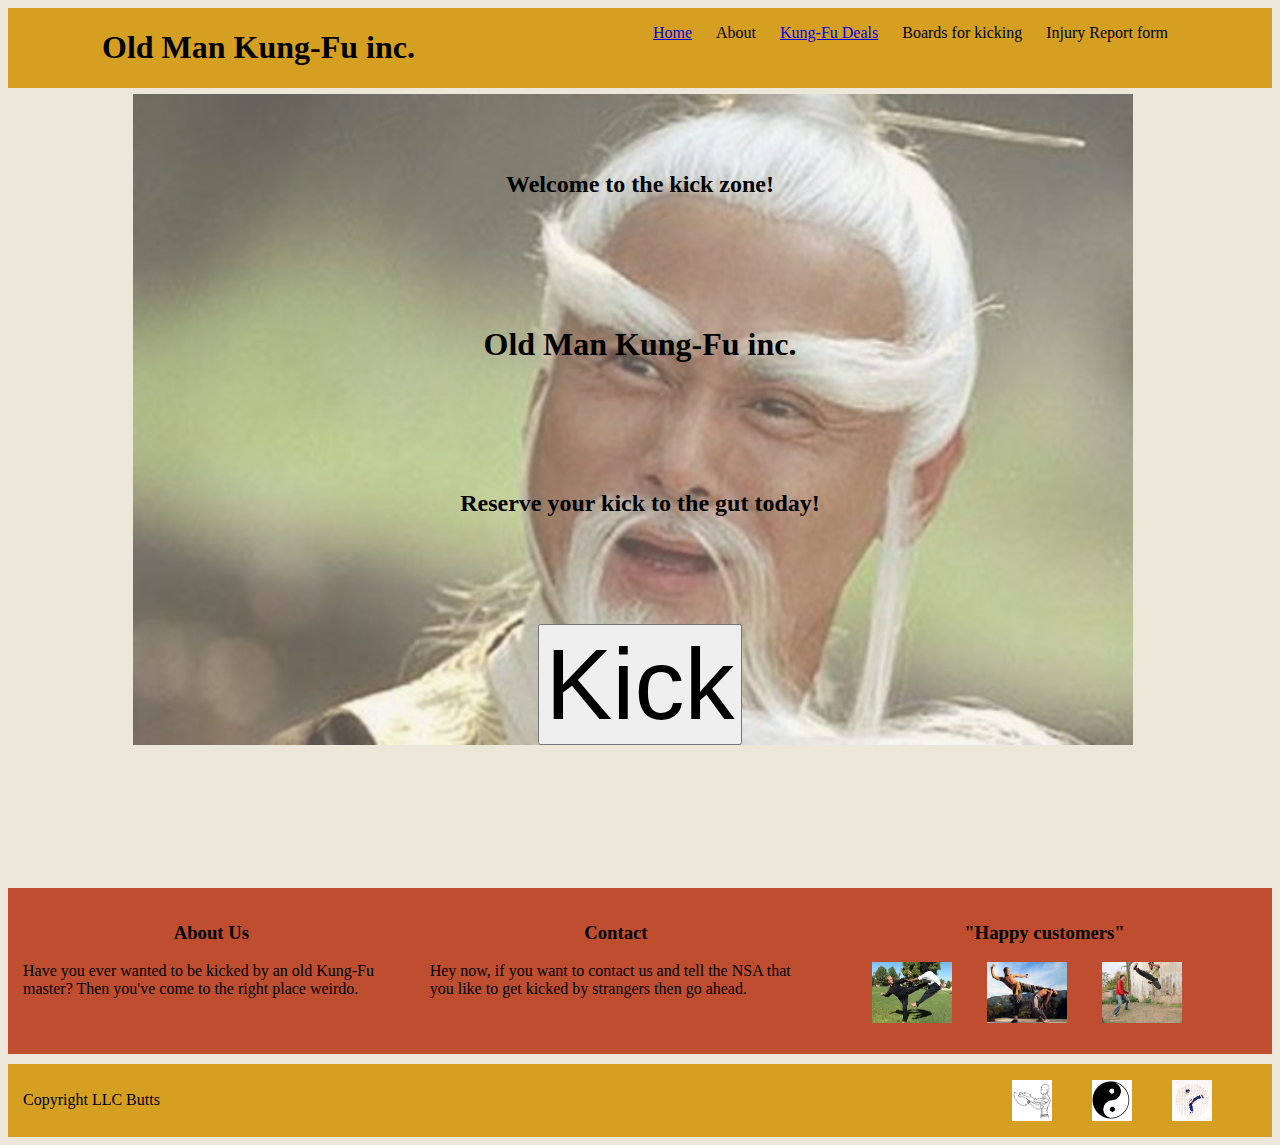
<file: index.html>
<!DOCTYPE html>
<html>
  <head>
    <meta charset="utf-8">
    <title>Webpage-3</title>
    <link rel="stylesheet" href="style.css">
  </head>
  <body>
    <nav>
        <h1>Old Man Kung-Fu inc.</h1>
      <ul>
        <a href="index.html">Home</a>
        <a>About</a>
        <a href="Kung-fu-deals.html">Kung-Fu Deals</a>
        <a>Boards for kicking</a>
        <a>Injury Report form</a>
      </ul>
    </nav>
    <main>
      <h2>Welcome to the kick zone!</h2>
      <h1>Old Man Kung-Fu inc.</h1>
      <h2>Reserve your kick to the gut today!</h2>
      <button type="button" name="KICK">Kick</button>
    </main>
      <figure class="big-img-box">
        <img src="imgs/oldman.jpg" alt="old dude" class = "back-img">
      </figure>

    <article>
      <section>
        <h3>About Us</h3>
        <p>Have you ever wanted to be kicked by an old Kung-Fu master? Then you've come to the right place weirdo.</p>
      </section>
      <section>
        <h3>Contact</h3>
        <p>Hey now, if you want to contact us and tell the NSA that you like to get kicked by strangers then go ahead.</p>
      </section>
      <section>
        <h3>"Happy customers"</h3>
        <figure>
          <img src="imgs/happy-customer-1.jpeg" alt="" class="lil-img">
          <img src="imgs/happy-customer-2.jpg" alt="" class="lil-img">
          <img src="imgs/happy-customer-3.jpeg" alt="" class="lil-img">
        </figure>
      </section>
    </article>
    <footer>
      <p>Copyright LLC Butts</p>
      <figure>
        <img src="imgs/guy-punching.jpg" alt="" class="icon">
        <img src="imgs/yin-yang.jpg" alt="" class="icon">
        <img src="imgs/8-bit-guy.jpg" alt="" class="icon">
      </figure>
    </footer>
  </body>
</html>
</file>
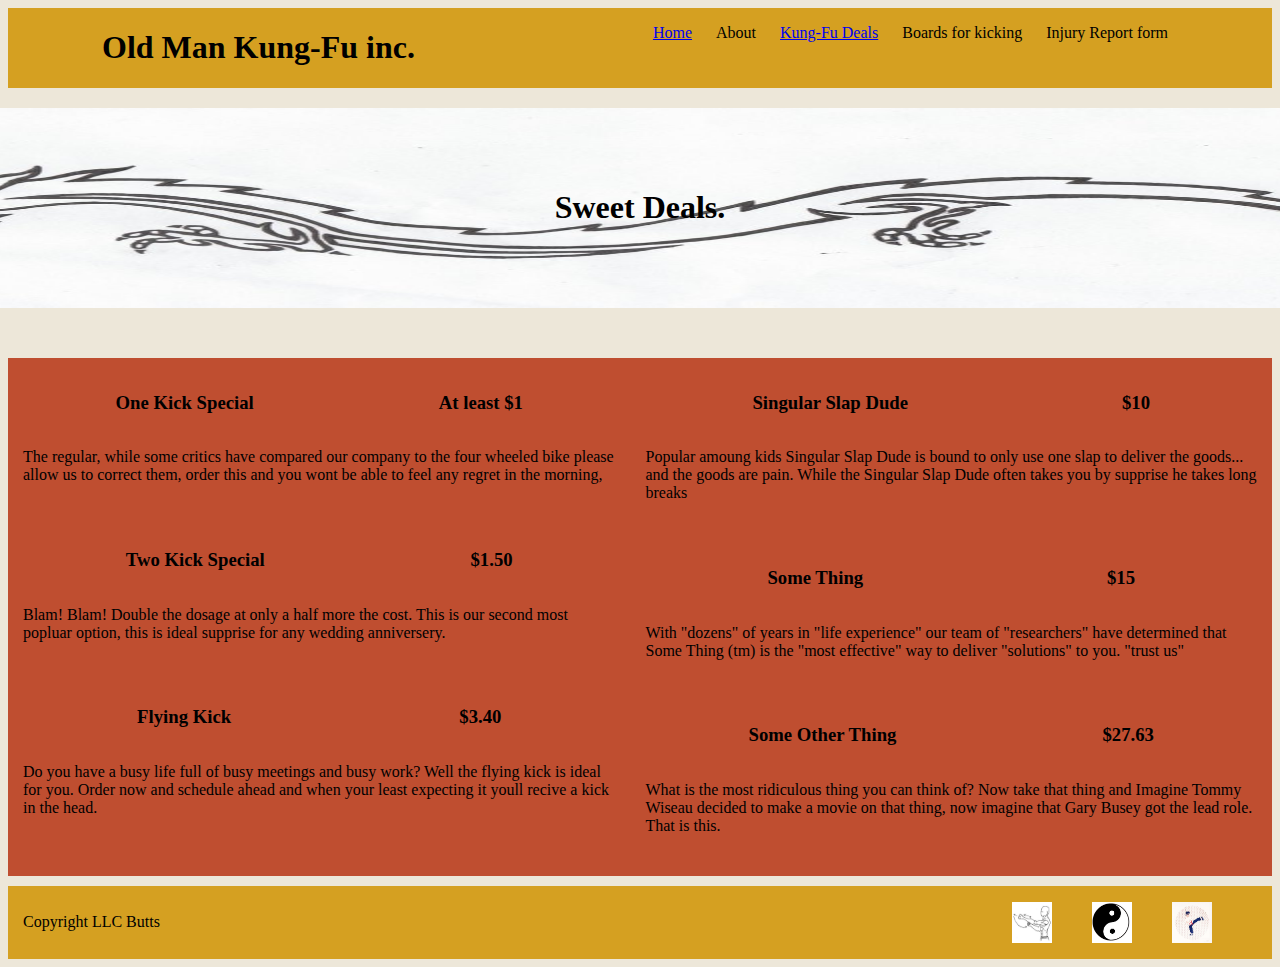
<file: Kung-fu-deals.html>
<!DOCTYPE html>
<html>
  <head>
    <meta charset="utf-8">
    <title>Webpage-3</title>
    <link rel="stylesheet" href="style.css">
  </head>
  <body>
    <nav>
        <h1>Old Man Kung-Fu inc.</h1>
      <ul>
        <a href="index.html">Home</a>
        <a>About</a>
        <a href="Kung-fu-deals.html">Kung-Fu Deals</a>
        <a>Boards for kicking</a>
        <a>Injury Report form</a>
      </ul>
    </nav>
    <main class="dragonbox">
      <header>
        <h1>Sweet Deals.</h1>
      </header>
      <figure class="big-img-box">
        <img src="imgs/dragon.jpg" alt="dragon named jon" class="dragon">
      </figure>
    </main>
    <article class="theBigOne">
      <article class="theLilOne">
        <section>
          <header>
            <h3>One Kick Special</h3>
            <h3>At least $1</h3>
          </header>
          <p>The regular, while some critics have compared our company to the four wheeled bike please allow us to correct them, order this and you wont be able to feel any regret in the morning,</p>
        </section>
        <section>
          <header>
            <h3>Two Kick Special</h3>
            <h3>$1.50</h3>
          </header>
          <p>Blam! Blam! Double the dosage at only a half more the cost. This is our second most popluar option, this is ideal supprise for any wedding anniversery.</p>
        </section>
        <section>
          <header>
            <h3>Flying Kick</h3>
            <h3>$3.40</h3>
          </header>
          <p>Do you have a busy life full of busy meetings and busy work? Well the flying kick is ideal for you. Order now and schedule ahead and when your least expecting it youll recive a kick in the head.</p>
        </section>
      </article>
      <article class="theLilOne">
        <section>
          <header>
            <h3>Singular Slap Dude</h3>
            <h3>$10</h3>
          </header>
          <p>Popular amoung kids Singular Slap Dude is bound to only use one slap to deliver the goods... and the goods are pain. While the Singular Slap Dude often takes you by supprise he takes long breaks</p>
        </section>
        <section>
          <header>
            <h3>Some Thing </h3>
            <h3>$15</h3>
          </header>
          <p>With "dozens" of years in "life experience" our team of "researchers" have determined that Some Thing (tm) is the "most effective" way to deliver "solutions" to you. "trust us"</p>
        </section>
        <section>
          <header>
            <h3>Some Other Thing</h3>
            <h3>$27.63</h3>
          </header>
          <p>What is the most ridiculous thing you can think of? Now take that thing and Imagine Tommy Wiseau decided to make a movie on that thing, now imagine that Gary Busey got the lead role. That is this.</p>
        </section>
      </article>
    </article>
    <footer>
      <p>Copyright LLC Butts</p>
      <figure>
        <img src="imgs/guy-punching.jpg" alt="" class="icon">
        <img src="imgs/yin-yang.jpg" alt="" class="icon">
        <img src="imgs/8-bit-guy.jpg" alt="" class="icon">
      </figure>
    </footer>
    </footer>
  </body>
</html>
</file>
<file: style.css>
body{
  background-color: #EDE7D9;
  display: flex;
  flex-direction: column;
  position: relative;
}
nav{
  background-color: #D5A021;
  display: flex;
  flex-direction: row;
  justify-content: space-around;
}
main{
  display: flex;
  flex-direction: column;
  align-items: center;
  padding-top: 20px;
  padding-bottom: 100px;
  height: 680px;
  justify-content: space-around;
}
nav a {
  padding: 10px;
}
article{
  display: flex;
  flex-direction:row;
  background-color: #BF4E30;
  margin-bottom: 10px;
}
figure{

  display: flex;
  flex-direction: row;
}
.lil-img{
  width: 80px;
  padding left: 35px;
  padding-right: 35px;
}
.icon{
  width: 40px;
  padding-left: 20px;
  padding-right: 20px;
}
footer{
  display: flex;
  flex-direction: row;
  justify-content: space-between;
  padding-left: 15px;
  background-color:#D5A021;
  align-items: center;
}
.back-img{
padding: 70px;
padding-left: 85px;
width: 1000px;
opacity: .65;
}
.big-img-box{
  position: absolute;
  display: flex;
  flex-direction: row;
  align-items: center;
  z-index: -1;
}
button{
  font-size: 100px;
}
section{
  padding: 15px;
}
section h3{
  display: flex;
  justify-content: center;
}
.dragon{
  height: 200px;
  width: 200vh;
}
.dragonbox{
  height: 100px;
  padding-top: 70px;
}
header{
  display: flex;
  justify-content: space-around;
}
.theBigOne{
  display: flex;
  flex-direction: row;
}
.theLilOne{
  display: flex;
  flex-direction: column;
}
</file>
